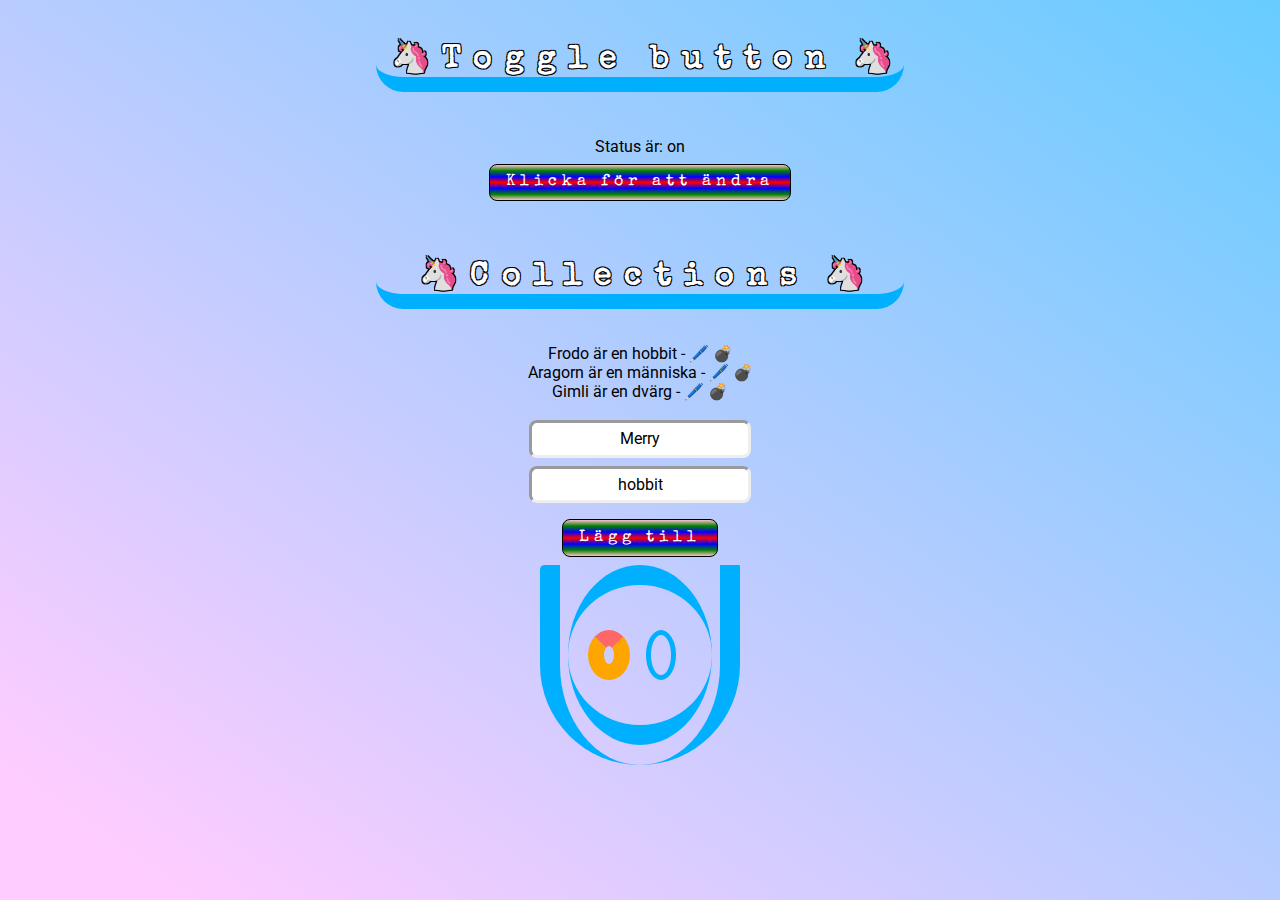
<file: backbone-demo-2/index.html>
<!DOCTYPE html>
<html lang="sv" dir="ltr">

<head>
	<meta charset="utf-8">
	<title>Backbone collections</title>
	<script src="../underscore-min.js" charset="utf-8"></script>
	<script src="../jquery-3.3.1.min.js" charset="utf-8"></script>
	<script src="../backbone-min.js" charset="utf-8"></script>
	<script src="script.js" charset="utf-8"></script>
	<script src="script2.js" charset="utf-8"></script>
	<link rel="stylesheet" href="style.css">
</head>

<body>

	<header class="header-wrapper">

	</header>

	<main>
		<div class="wrapper">
			<h1>Toggle button</h1>
			<div id="deliciousUnicornToggleBox">
				Status är: <span id="toggleStatus">Backbone har inte renderat</span> <br/>
				<button id="toggleButton">Click to toggle</button>
			</div>


			<h1>Collections</h1>
			<div id="lordOfTheRingsCollection">
				Backbone har inte renderat något
				<ul>
					<li>Frodo är en hobbit</li>
					<li>Sam är en hobbit</li>
					<li>osv...</li>
				</ul>
				<input type="text" name="" value="Merry">
				<input type="text" name="" value="hobbit">
				<button type="button" name="button">Lägg till</button>
			</div>
		</div>

<div class="animateWrapper">


<div class="animateContainer">

		<div class="loader"></div>
		<div class="spinner"></div>
	</div>
	</div>

	</main>
</body>

</html>
</file>
<file: backbone-demo-2/style.css>
@import url('https://fonts.googleapis.com/css?family=Roboto');
@import url('https://fonts.googleapis.com/css?family=Special+Elite');

html, body {

  cursor: url("http://downloads.totallyfreecursors.com/cursor_files/unicorn.ani"), url("http://downloads.totallyfreecursors.com/thumbnails/unicorn.gif "), auto;
}

html {
   min-height: 100%;
  /* It's over 9000! */
}

* {
  box-sizing: border-box;
  font-family: 'Roboto', sans-serif;
}
span {
  font-weight: 800;
}

body {
  font-family: 'Special Elite', cursive;
  margin: 0;
  padding: 0.3em;
  background: linear-gradient(to bottom left, #66ccff -1%, #ffccff 93%);
  background-position: center;
  background-repeat: no-repeat;
  background-size: cover;
  text-align: center;
}

main {
  display: flex;
  flex-direction: column;
  align-items: center;
  justify-content: center;
  flex-wrap: wrap;
  margin: 0 auto;
  align-content: center;
}

button {
  font-family: 'Special Elite', cursive;
  font-size: 1em;
  letter-spacing: 5px;
  color: #fff;
  margin: 0.5em 0 0.5em 0;
  padding: 0.6em 1em 0.6em 1em;
  border-radius: 0.5em;
  border: 1px solid #000;
  background: -webkit-linear-gradient(pink, green, blue, red, blue, green, pink);
  background: -o-linear-gradient(pink, green, blue, red, blue, green, pink);
  background: -moz-linear-gradient(pink, green, blue, red, blue, green, pink);
  background: linear-gradient(pink, green, blue, red, blue, green, pink);
}

button:hover {
  background: -webkit-repeating-radial-gradient(blue, pink 10%, green 15%);
  background: -o-repeating-radial-gradient(blue, pink 10%, green 15%);
  background: -moz-repeating-radial-gradient(blue, pink 10%, green 15%);
  background: repeating-radial-gradient(blue, pink 10%, green 15%);
  cursor: url("http://downloads.totallyfreecursors.com/cursor_files/link349.ani"), url("http://downloads.totallyfreecursors.com/thumbnails/link346.gif"), 500%;
}

input {
  font-size: 1em;
  padding: 0.4em;
  margin: 0.5em auto 0.5em auto;
  display: block;
  text-align: center;
  border-radius: 0.5em;
  border: inset 3px;
}
input.editName, input.editRace {
   display: inline-block;
   color: #fff;
   background: rgba(0,0,0,0.3);
   padding: 0;
   margin: 0;
   border: 0;
}

h1 {
  color: white;
  text-shadow:
    -1px -1px 0 #000,
    1px -1px 0 #000,
    -1px 1px 0 #000,
    1px 1px 0 #000;
  margin: 0 auto;
  text-align: center;
  letter-spacing: 13px;
  font-weight: 600;
  font-family: 'Special Elite', cursive;
  margin: 1em 0 1em 0;
  border-bottom: 15px solid #00b0ff;
  border-radius: 10em;
}

h1::after, h1::before {
  background-size: 36px;
  display: inline-block;
  width: 36px;
  height: 36px;
  content: "🦄";
  margin: 0 15px;
}

#deliciousUnicornToggleBox {
  display: flex;
  flex-direction: column;
  align-items: center;
  justify-content: center;
  align-content: center;
  padding: 0.4em;
}

#lordOfTheRingsCollection ul {
  list-style-type: armenian;
  padding: 0.2em 1em;
}
#lordOfTheRingsCollection li {
  padding: 0.2em;
  border-bottom: 1px dashed 2px #00b0ff;
}

.animateWrapper {
  display: flex;
  flex-direction: column;
  align-items: center;
  padding: 0;
  margin-bottom: 2em;
  border-radius: 1400px 400px 30000px 30000px;
  height: 200px;
  width: 200px;
  border-right: 20px solid #00b0ff;
  border-left: 20px solid #00b0ff;
  /* border-left:20px solid #00b0ff; */
  /* border-right:20px solid #00b0ff; */
}

.animateContainer {
  height: 90%;
  width: 90%;
  display: flex;
  flex-direction: row;
  align-items: center;
  justify-content: center;
  /* margin: 0 auto; */
  padding: 20px;
  border-radius: 50%;
  border-top: 20px solid #00b0ff;
  border-bottom: 20px solid #00b0ff;
}

.spinner {
  margin: 0 auto;
  width: 50%;
  height: 50%;
  border: 5px solid #00b0ff;
  border-radius: 50%;
  margin: 0 1em;
  overflow: hidden;
  animation: rotation 1s linear alternate infinite;
  transform-origin: center;
}

.spinner:after {
  background-color: #00b0ff;
  content: '';
  display: block;
  position: absolute;
  bottom: 0;
  left: 0;
  width: 100%;
  animation: filling 1s linear infinite alternate;
}


@keyframes rotation {
  45% {
    transform: rotate(0deg);
  }

  100% {
    transform: rotate(90deg)
  }
}

@keyframes filling {
  0% {
    height: 0%;
  }

  50% {
    height: 100%;
  }

  100% {
    height: 0%;
  }
}

.loader {
  border: 16px solid orange;
  border-radius: 50%;
  border-top: 16px solid #ff6666;
  width: 50%;
  height: 50%;
  animation: spin 5s linear infinite;
}

@keyframes spin {
  0% {
    transform: rotate(0deg);
    content: '🦄';
  }

  25% {
    border-right: 16px solid black;
    content: '🦄 🦄';
  }

  75% {
    border-left: 16px solid transparent;
    content: '🦄 🦄 🦄';
  }

  100% {
    transform: rotate(360deg);
    border-bottom: 16px solid lime;
    content: '🦄 🦄 🦄 🦄';
  }
}
</file>
